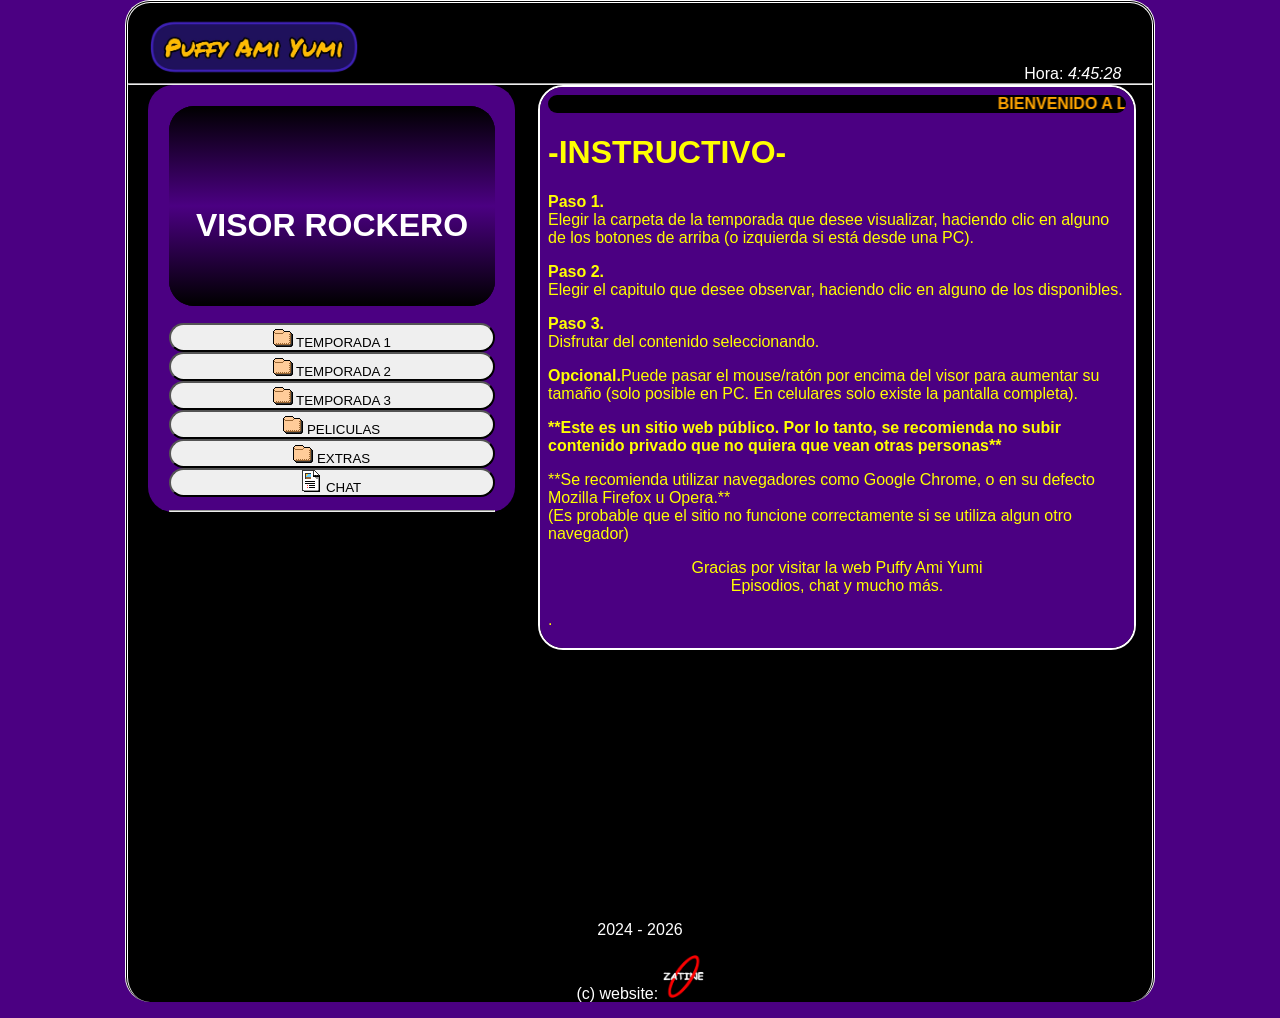
<file: index.html>
<!DOCTYPE html>
<html>
<head>
<meta charset="UTF-8">
<title>Puffy Ami Yumi - Episodios de la serie Puffy Ami Yumi - Web Puffy Ami Yumi</title>
<link rel="shortcut icon" href="z.png">
<link rel="stylesheet" type="text/css" href="style.css">

<meta name="author" content="Johan Gzz">
<meta name="description" content="Capitulos, episodios, videos, y más contenido de la serie Puffy Ami Yumi para ti.">
<meta name="viewport" content="width=device-width, initial-scale=1.0, maximum-scale=1.0, user-scalable=no">


</head>
<body class="cuerpo">
<div align="left" style="padding-left:3%;"><h1><img class="tituloprincipalh1" src="titulazo.png" title="Puffy Ami Yumi" alt="Puffy Ami Yumi"></h1></div>
<div align="right" style="padding-right:3%; margin-top:-3.1%;">Hora: <i id="reloj"></i></div>

<script type="text/javascript">
function startTime(){
today=new Date();
h=today.getHours();
m=today.getMinutes();
s=today.getSeconds();
m=checkTime(m);
s=checkTime(s);
document.getElementById('reloj').innerHTML=h+":"+m+":"+s;
t=setTimeout('startTime()',500);}
function checkTime(i)
{if (i<10) {i="0" + i;}return i;}
window.onload=function(){startTime();}
</script>

<hr/>


<div class="izquierdita">
<iframe id="miIframe" src="visor_texto.html" name="visor" class="visorazo" allowfullscreen>Tu navegador no soporta este contenido</iframe>
<nav>
<a class="botonesparaelegirelcontenidoaver" href="temps/temporada1.html" target="iframelista"><button style="margin-top:13px;" class="estilodelosbotonesparaelegirelcontenidoaver"><img src="fld.gif"> TEMPORADA 1</button></a>
<a class="botonesparaelegirelcontenidoaver" href="temps/temporada2.html" target="iframelista"><button class="estilodelosbotonesparaelegirelcontenidoaver"><img src="fld.gif"> TEMPORADA 2</button></a>
<a class="botonesparaelegirelcontenidoaver" href="temps/temporada3.html" target="iframelista"><button class="estilodelosbotonesparaelegirelcontenidoaver"><img src="fld.gif"> TEMPORADA 3</button></a>
<a class="botonesparaelegirelcontenidoaver" href="temps/pelis.html" target="iframelista"><button class="estilodelosbotonesparaelegirelcontenidoaver"><img src="fld.gif"> PELICULAS</button></a>
<a class="botonesparaelegirelcontenidoaver" href="temps/musifondo.html" target="iframelista"><button class="estilodelosbotonesparaelegirelcontenidoaver"><img src="fld.gif"> EXTRAS</button></a>
<a class="botonesparaelegirelcontenidoaver" href="https://punkchat.chatango.com" target="iframelista"><button style="margin-bottom:13px;" class="estilodelosbotonesparaelegirelcontenidoaver"><img src="txt.gif"> CHAT</button></a>
</nav>
<hr>
</div>


<script>
        // Función para obtener parámetros de la URL
        function getParameterByName(name, url = window.location.href) {
            name = name.replace(/[\[\]]/g, '\\$&');
            let regex = new RegExp('[?&]' + name + '(=([^&#]*)|&|#|$)');
            let results = regex.exec(url);
            if (!results) return null;
            if (!results[2]) return '';
            return decodeURIComponent(results[2].replace(/\+/g, ' '));
        }

        // Obtener el parámetro "iframeUrl" de la URL
        let iframeUrl = getParameterByName('iframeUrl');

        // Si el parámetro existe, cambiar la URL del iframe
        if (iframeUrl) {
            document.getElementById('miIframe').src = iframeUrl;
        }
    </script>



<div class="derechita">
<iframe name="iframelista" class="iframequemuestralalista" src="instructivo.html"></iframe>
</div>

<p class="parrafoparaqueseacomodeelborde">2024 - <script>document.write(new Date().getFullYear())</script></p>
<p>(c) website: <img src="ovalozatine.png" width="4%"></p>
<script id="cid0020000371534469473" data-cfasync="false" async src="//st.chatango.com/js/gz/emb.js" style="width: 300px;height: 400px;">{"handle":"zatineorg","arch":"js","styles":{"a":"ff0000","b":100,"c":"ffffff","d":"ffffff","g":"0000ff","k":"ff0000","l":"ff0000","m":"ff0000","p":"10","q":"ff0000","r":100,"pos":"br","cv":1,"cvbg":"ff0000","cvw":300,"cvh":30,"sbc":"ff0000","surl":0,"ticker":1,"fwtickm":1}}</script>
</body>
</html>
</file>
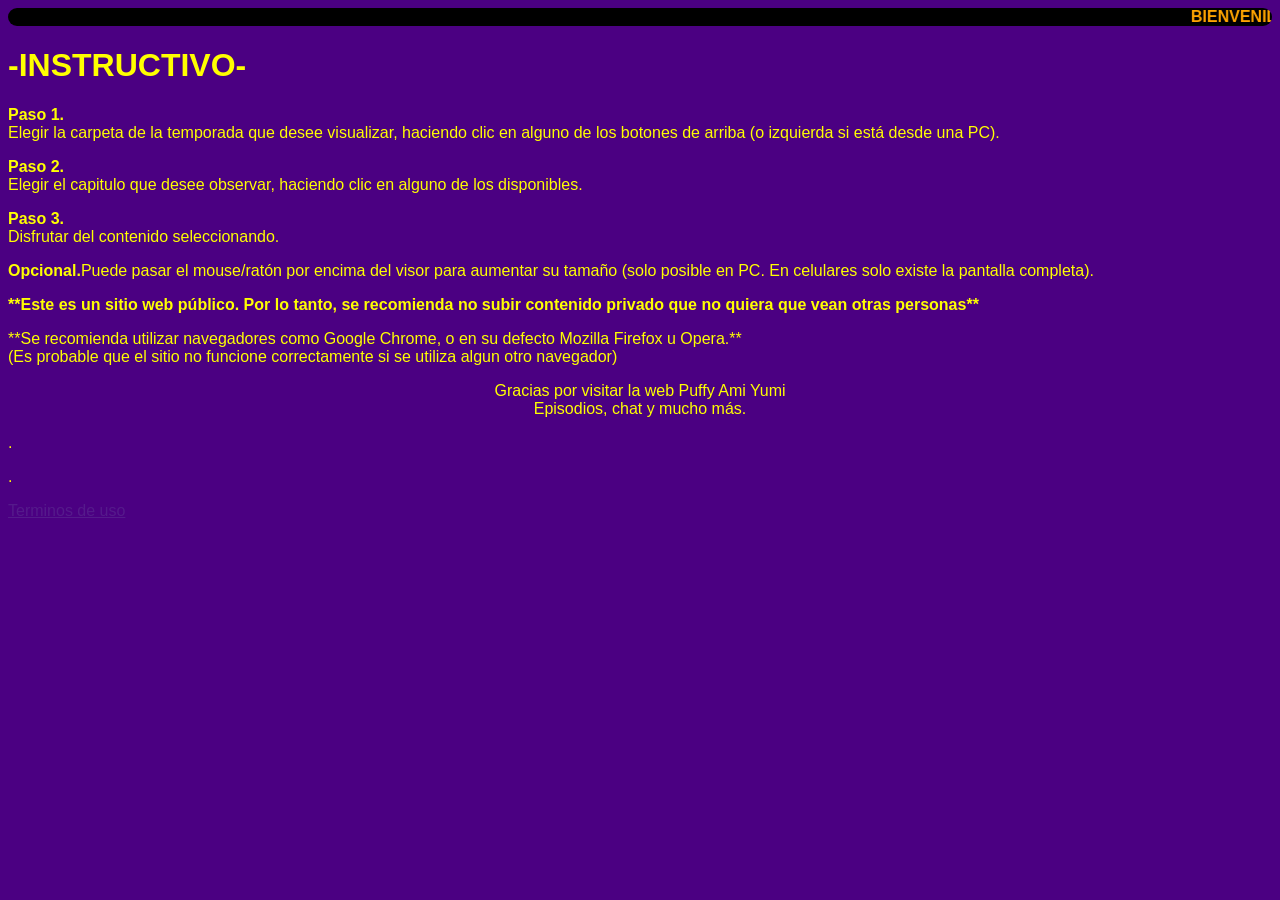
<file: instructivo.html>
<html>
<head>
</head>
<body style="background-color:indigo; font-family:arial; color:yellow;">
<marquee bgcolor="black" style="color:orange; border-radius:25px;"><b>BIENVENIDO A LA WEB DE LA SERIE PUFFY AMI YUMI</b></marquee>
<h1>-INSTRUCTIVO-</h1>
<p><b>Paso 1.</b><br>Elegir la carpeta de la temporada que desee visualizar, haciendo clic en alguno de los botones de arriba (o izquierda si está desde una PC).</p>
<p><b>Paso 2.</b><br>Elegir el capitulo que desee observar, haciendo clic en alguno de los disponibles.</p>
<p><b>Paso 3.</b><br>Disfrutar del contenido seleccionando.</p>
<p><b>Opcional.</b>Puede pasar el mouse/ratón por encima del visor para aumentar su tamaño (solo posible en PC. En celulares solo existe la pantalla completa).</p>

<p><b>**Este es un sitio web público. Por lo tanto, se recomienda no subir contenido privado que no quiera que vean otras personas**</b></p>
<p>**Se recomienda utilizar navegadores como Google Chrome, o en su defecto Mozilla Firefox u Opera.**<br>(Es probable que el sitio no funcione correctamente si se utiliza algun otro navegador)</p>
<center>
<p>Gracias por visitar la web Puffy Ami Yumi<br>Episodios, chat y mucho más.</p>
</center>
<p>.</p>
<p>.</p>
<p><a href="">Terminos de uso</a></p>
</body>
</html>
</file>
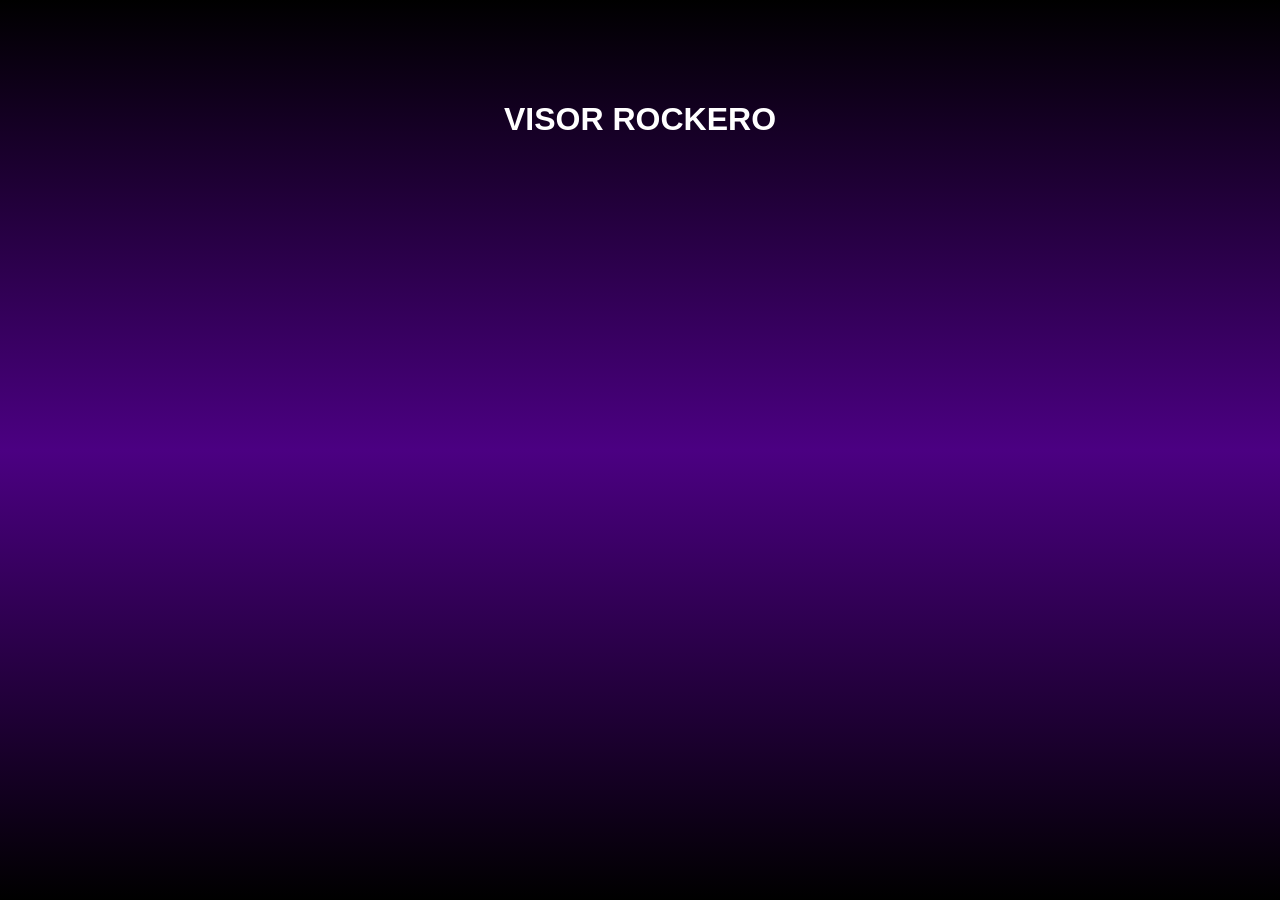
<file: visor_texto.html>
<html>
<head>
<style>
.divultimo + div{
visibility:hidden;
}

body{
background-image: linear-gradient(to bottom, black, indigo, black);

}
</style>
</head>
<body style="color:white; font-family:arial; background-color:black;">
<center>
<br>
<br>
<br>
<br>
<h1>VISOR ROCKERO</h1>
</center>

<!-- div paraquitar la publici de 00 -->
<div class="divultimo"></div>
</body>
</html>
</file>
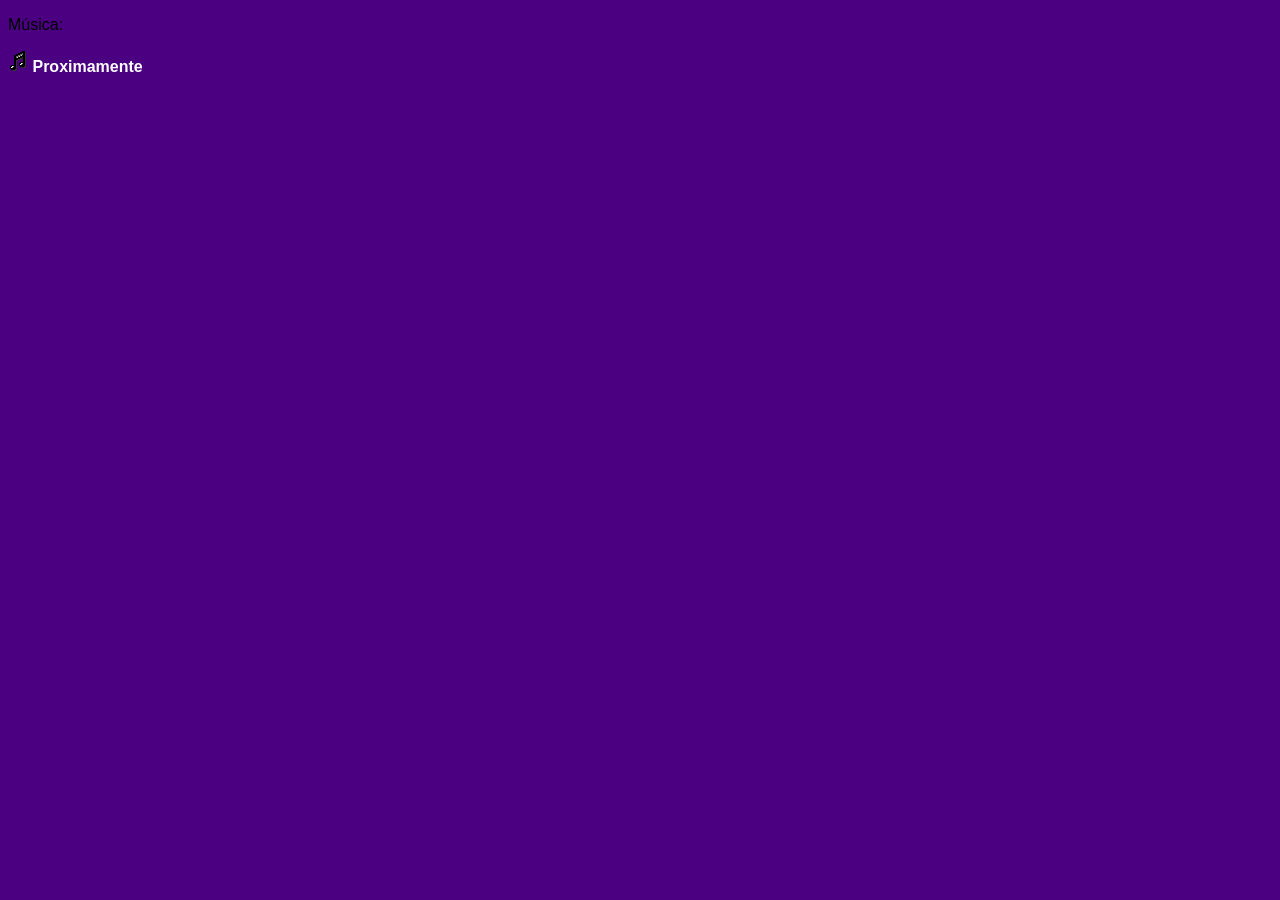
<file: temps/musifondo.html>
<!DOCTYPE html>
<html>
<head>
<meta charset="UTF-8">
<title>musifondo</title>
<link rel="shortcut icon" href="">
<link rel="stylesheet" type="text/css" href="../stylelista.css">

<meta name="robots" content="noindex">
<meta name="author" content="Johan Daniel González Fuentes">
<meta name="description" content="Contenedor de videos al por mayor">
<meta name="viewport" content="width=device-width, initial-scale=1.0, maximum-scale=1.0, user-scalable=no">

<style>

</style>

</head>
<body>

<p>Música:</p>
<p><img src="../aud.gif"> <a class="linksdelaslistas" href="" target="visor">Proximamente</a></p>




<!-- div paraquitar la publici de 00 -->
<div class="divultimo"></div>
</body>
</html>
</file>
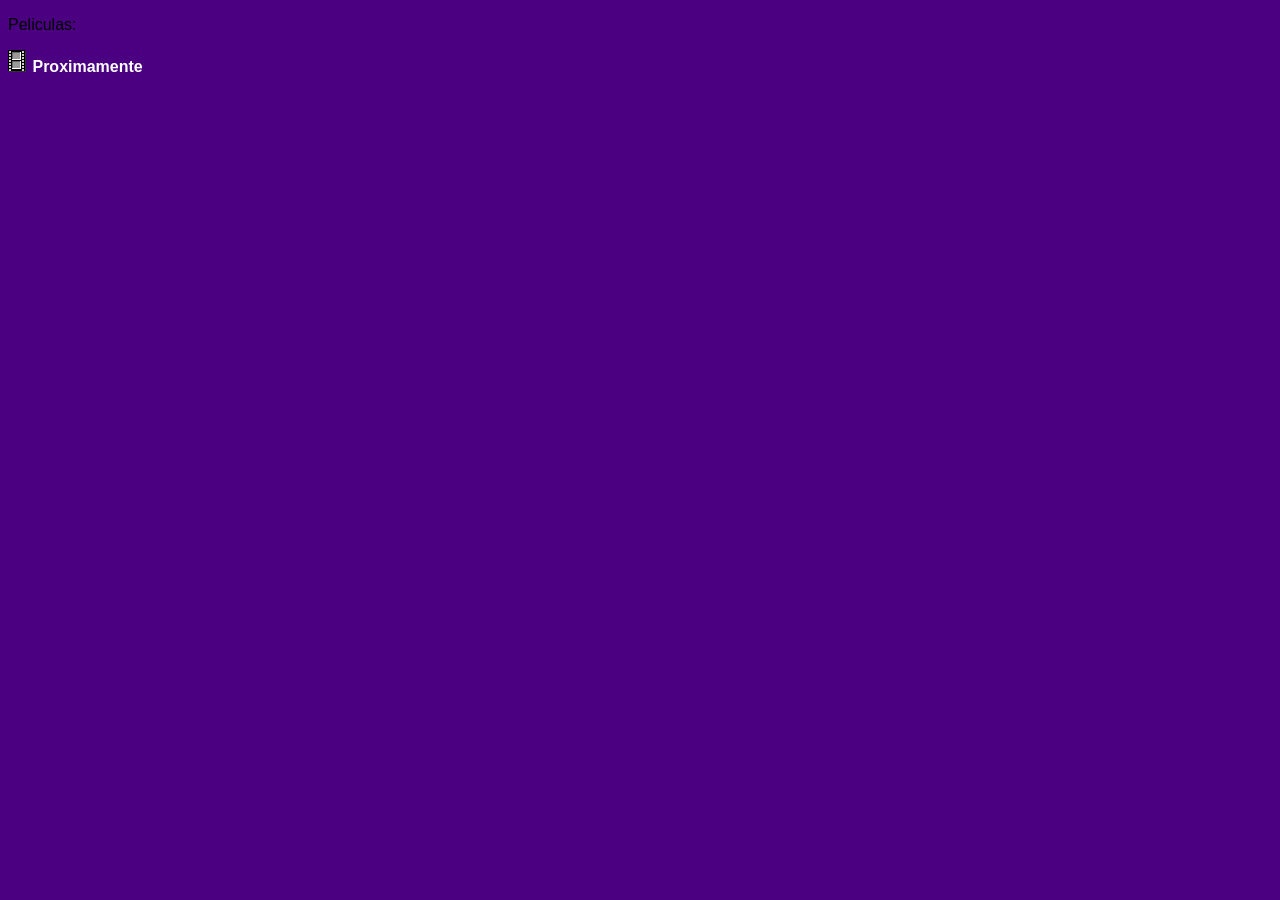
<file: temps/pelis.html>
<!DOCTYPE html>
<html>
<head>
<meta charset="UTF-8">
<title>temporada</title>
<link rel="shortcut icon" href="">
<link rel="stylesheet" type="text/css" href="../stylelista.css">

<meta name="robots" content="noindex">
<meta name="author" content="Johan Gzz">
<meta name="description" content="Contenedor de videos al por mayor">
<meta name="viewport" content="width=device-width, initial-scale=1.0, maximum-scale=1.0, user-scalable=no">

<style>

</style>

</head>
<body>

<p>Peliculas:</p>
<p><img src="vid.gif"> <a class="linksdelaslistas" href="" target="visor">Proximamente</a></p>





<!-- div paraquitar la publici de 00 -->
<div class="divultimo"></div>
</body>
</html>
</file>
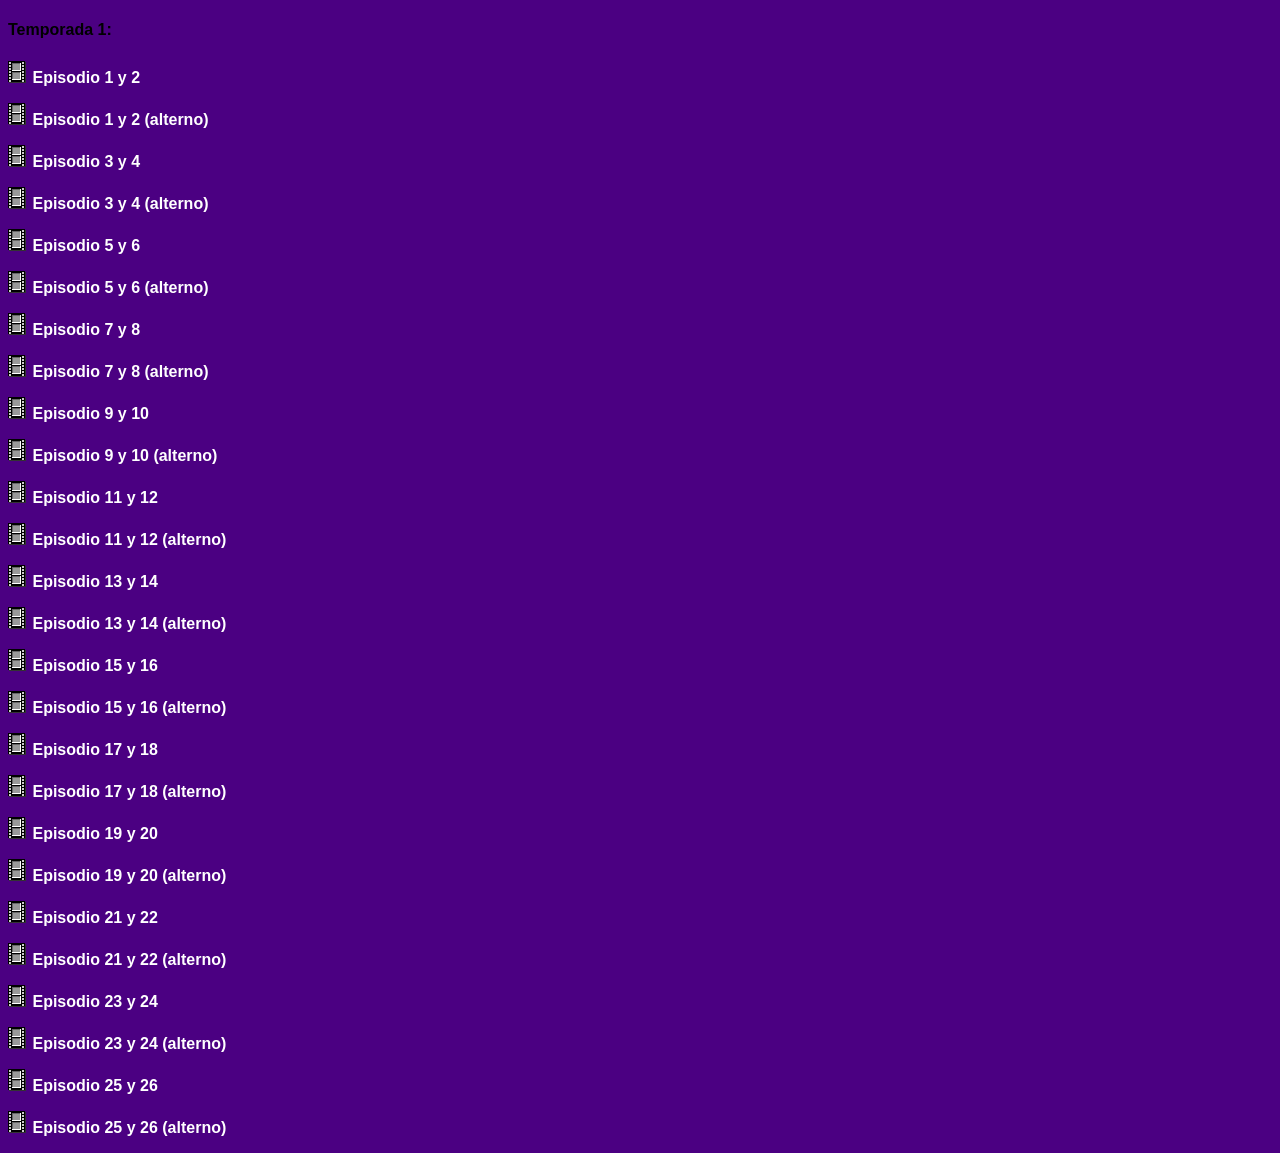
<file: temps/temporada1.html>
<!DOCTYPE html>
<html>
<head>
<meta charset="UTF-8">
<title>temporada</title>
<link rel="shortcut icon" href="">
<link rel="stylesheet" type="text/css" href="../stylelista.css">

<meta name="robots" content="noindex">
<meta name="author" content="Johan Gzz">
<meta name="description" content="Contenedor de videos al por mayor">
<meta name="viewport" content="width=device-width, initial-scale=1.0, maximum-scale=1.0, user-scalable=no">

<style>

</style>

</head>
<body>

<h4>Temporada 1:</h4>
<p><img src="vid.gif"> <a class="linksdelaslistas" href="https://archive.org/download/hi-hi-puffy-amiyumi/PAY-01x01.mp4" target="visor">Episodio 1 y 2</a></p>
<p><img src="vid.gif"> <a class="linksdelaslistas" href="https://archive.org/download/hi-hi-puffy-ami-yumi-s01e09-yumi-saves-kaz-rock-n-roe-scowlitis-downvid/hi-hi-puffy-ami-yumi-s01e01-dis-harmony-collect-all-5-ninjcompoop-downvid.mp4" target="visor">Episodio 1 y 2 (alterno)</a></p>
<p><img src="vid.gif"> <a class="linksdelaslistas" href="https://archive.org/download/hi-hi-puffy-amiyumi/PAY-01x02.mp4" target="visor">Episodio 3 y 4</a></p>
<p><img src="vid.gif"> <a class="linksdelaslistas" href="https://archive.org/download/hi-hi-puffy-ami-yumi-s01e09-yumi-saves-kaz-rock-n-roe-scowlitis-downvid/hi-hi-puffy-ami-yumi-s01e02-talent-suckers-ole-mini-puffs-downvid.mp4" target="visor">Episodio 3 y 4 (alterno)</a></p>
<p><img src="vid.gif"> <a class="linksdelaslistas" href="https://archive.org/download/hi-hi-puffy-amiyumi/PAY-01x03.mp4" target="visor">Episodio 5 y 6</a></p>
<p><img src="vid.gif"> <a class="linksdelaslistas" href="https://archive.org/download/hi-hi-puffy-ami-yumi-s01e09-yumi-saves-kaz-rock-n-roe-scowlitis-downvid/hi-hi-puffy-ami-yumi-s01e03-amis-secret-taffy-trouble-dance-a-go-go-downvid.mp4" target="visor">Episodio 5 y 6 (alterno)</a></p>
<p><img src="vid.gif"> <a class="linksdelaslistas" href="https://archive.org/download/hi-hi-puffy-amiyumi/PAY-01x04.mp4" target="visor">Episodio 7 y 8</a></p>
<p><img src="vid.gif"> <a class="linksdelaslistas" href="https://archive.org/download/hi-hi-puffy-ami-yumi-s01e09-yumi-saves-kaz-rock-n-roe-scowlitis-downvid/hi-hi-puffy-ami-yumi-s01e04-ami-goes-bad-robo-pop-metal-mental-downvid.mp4" target="visor">Episodio 7 y 8 (alterno)</a></p>
<p><img src="vid.gif"> <a class="linksdelaslistas" href="https://archive.org/download/hi-hi-puffy-amiyumi/PAY-01x05.mp4" target="visor">Episodio 9 y 10</a></p>
<p><img src="vid.gif"> <a class="linksdelaslistas" href="https://archive.org/download/hi-hi-puffy-ami-yumi-s01e09-yumi-saves-kaz-rock-n-roe-scowlitis-downvid/hi-hi-puffy-ami-yumi-s01e05-showdown-in-the-cards-team-teen-downvid.mp4" target="visor">Episodio 9 y 10 (alterno)</a></p>
<p><img src="vid.gif"> <a class="linksdelaslistas" href="https://archive.org/download/hi-hi-puffy-amiyumi/PAY-01x06.mp4" target="visor">Episodio 11 y 12</a></p>
<p><img src="vid.gif"> <a class="linksdelaslistas" href="https://archive.org/download/hi-hi-puffy-ami-yumi-s01e09-yumi-saves-kaz-rock-n-roe-scowlitis-downvid/hi-hi-puffy-ami-yumi-s01e06-opera-yumi-save-the-farm-pen-pal-downvid.mp4" target="visor">Episodio 11 y 12 (alterno)</a></p>
<p><img src="vid.gif"> <a class="linksdelaslistas" href="https://archive.org/download/hi-hi-puffy-amiyumi/PAY-01x07.mp4" target="visor">Episodio 13 y 14</a></p>
<p><img src="vid.gif"> <a class="linksdelaslistas" href="https://archive.org/download/hi-hi-puffy-ami-yumi-s01e09-yumi-saves-kaz-rock-n-roe-scowlitis-downvid/hi-hi-puffy-ami-yumi-s01e07-surfs-up-stupid-cupids-brat-attack-downvid.mp4" target="visor">Episodio 13 y 14 (alterno)</a></p>
<p><img src="vid.gif"> <a class="linksdelaslistas" href="https://archive.org/download/hi-hi-puffy-amiyumi/PAY-01x08.mp4" target="visor">Episodio 15 y 16</a></p>
<p><img src="vid.gif"> <a class="linksdelaslistas" href="https://archive.org/download/hi-hi-puffy-ami-yumi-s01e09-yumi-saves-kaz-rock-n-roe-scowlitis-downvid/hi-hi-puffy-ami-yumi-s01e08-kaz-almighty-allergic-spaced-out-downvid.mp4" target="visor">Episodio 15 y 16 (alterno)</a></p>
<p><img src="vid.gif"> <a class="linksdelaslistas" href="https://archive.org/download/hi-hi-puffy-amiyumi/PAY-01x09.mp4" target="visor">Episodio 17 y 18</a></p>
<p><img src="vid.gif"> <a class="linksdelaslistas" href="https://archive.org/download/hi-hi-puffy-ami-yumi-s01e09-yumi-saves-kaz-rock-n-roe-scowlitis-downvid/hi-hi-puffy-ami-yumi-s01e09-yumi-saves-kaz-rock-n-roe-scowlitis-downvid.mp4" target="visor">Episodio 17 y 18 (alterno)</a></p>
<p><img src="vid.gif"> <a class="linksdelaslistas" href="https://archive.org/download/hi-hi-puffy-amiyumi/PAY-01x10.mp4" target="visor">Episodio 19 y 20</a></p>
<p><img src="vid.gif"> <a class="linksdelaslistas" href="https://archive.org/download/hi-hi-puffy-ami-yumi-s01e09-yumi-saves-kaz-rock-n-roe-scowlitis-downvid/hi-hi-puffy-ami-yumi-s01e10-treasure-map-kaz-vs.katz-bad-manager-downvid.mp4" target="visor">Episodio 19 y 20 (alterno)</a></p>
<p><img src="vid.gif"> <a class="linksdelaslistas" href="https://archive.org/download/hi-hi-puffy-amiyumi/PAY-01x11.mp4" target="visor">Episodio 21 y 22</a></p>
<p><img src="vid.gif"> <a class="linksdelaslistas" href="https://archive.org/download/hi-hi-puffy-ami-yumi-s01e09-yumi-saves-kaz-rock-n-roe-scowlitis-downvid/hi-hi-puffy-ami-yumi-s01e11-the-amazing-kaz-am-puffylicious-lights-camera-danger-downvid.mp4" target="visor">Episodio 21 y 22 (alterno)</a></p>
<p><img src="vid.gif"> <a class="linksdelaslistas" href="https://archive.org/download/hi-hi-puffy-amiyumi/PAY-01x12.mp4" target="visor">Episodio 23 y 24</a></p>
<p><img src="vid.gif"> <a class="linksdelaslistas" href="https://archive.org/download/hi-hi-puffy-ami-yumi-s01e09-yumi-saves-kaz-rock-n-roe-scowlitis-downvid/hi-hi-puffy-ami-yumi-s01e12-fan-clubs-cat-nap-cursed-downvid.mp4" target="visor">Episodio 23 y 24 (alterno)</a></p>
<p><img src="vid.gif"> <a class="linksdelaslistas" href="https://archive.org/download/hi-hi-puffy-amiyumi/PAY-01x13.mp4" target="visor">Episodio 25 y 26</a></p>
<p><img src="vid.gif"> <a class="linksdelaslistas" href="https://archive.org/download/hi-hi-puffy-ami-yumi-s01e09-yumi-saves-kaz-rock-n-roe-scowlitis-downvid/hi-hi-puffy-ami-yumi-s01e13-eye-sore-mean-machine-sea-sick-downvid.mp4" target="visor">Episodio 25 y 26 (alterno)</a></p>





<!-- div paraquitar la publici de 00 -->
<div class="divultimo"></div>
</body>
</html>
</file>
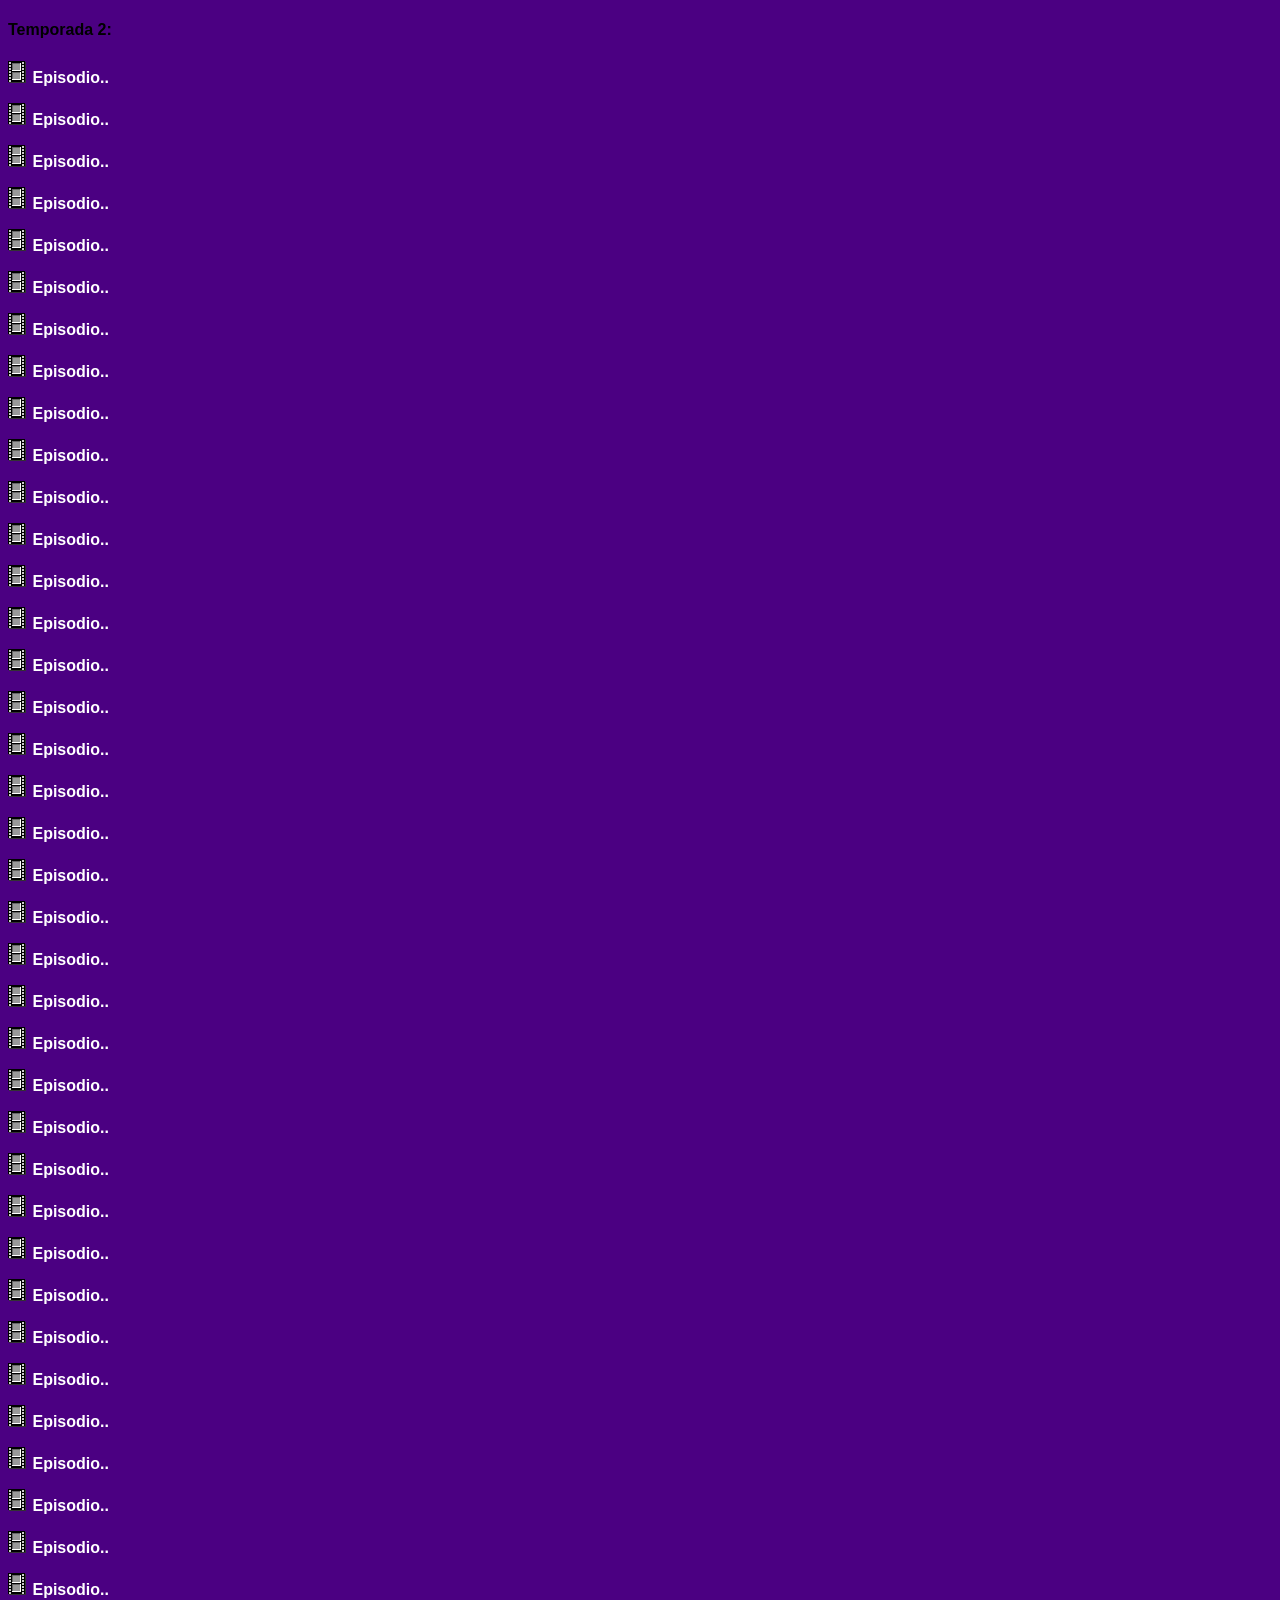
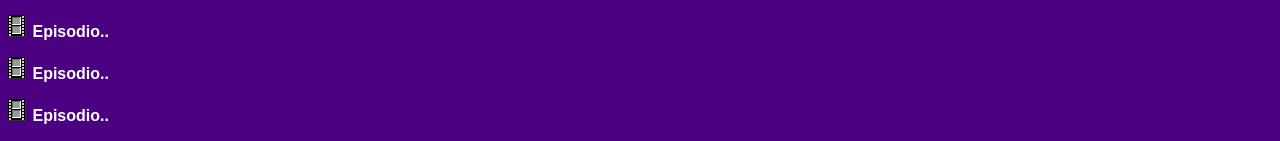
<file: temps/temporada2.html>
<!DOCTYPE html>
<html>
<head>
<meta charset="UTF-8">
<title>temporada</title>
<link rel="shortcut icon" href="">
<link rel="stylesheet" type="text/css" href="../stylelista.css">

<meta name="robots" content="noindex">
<meta name="author" content="Johan Gzz">
<meta name="description" content="Contenedor de videos al por mayor">
<meta name="viewport" content="width=device-width, initial-scale=1.0, maximum-scale=1.0, user-scalable=no">

<style>

</style>

</head>
<body>

<h4>Temporada 2:</h4>
<p><img src="vid.gif"> <a class="linksdelaslistas" href="" target="visor">Episodio..</a></p>
<p><img src="vid.gif"> <a class="linksdelaslistas" href="" target="visor">Episodio..</a></p>
<p><img src="vid.gif"> <a class="linksdelaslistas" href="" target="visor">Episodio..</a></p>
<p><img src="vid.gif"> <a class="linksdelaslistas" href="" target="visor">Episodio..</a></p>
<p><img src="vid.gif"> <a class="linksdelaslistas" href="" target="visor">Episodio..</a></p>
<p><img src="vid.gif"> <a class="linksdelaslistas" href="" target="visor">Episodio..</a></p>
<p><img src="vid.gif"> <a class="linksdelaslistas" href="" target="visor">Episodio..</a></p>
<p><img src="vid.gif"> <a class="linksdelaslistas" href="" target="visor">Episodio..</a></p>
<p><img src="vid.gif"> <a class="linksdelaslistas" href="" target="visor">Episodio..</a></p>
<p><img src="vid.gif"> <a class="linksdelaslistas" href="" target="visor">Episodio..</a></p>
<p><img src="vid.gif"> <a class="linksdelaslistas" href="" target="visor">Episodio..</a></p>
<p><img src="vid.gif"> <a class="linksdelaslistas" href="" target="visor">Episodio..</a></p>
<p><img src="vid.gif"> <a class="linksdelaslistas" href="" target="visor">Episodio..</a></p>
<p><img src="vid.gif"> <a class="linksdelaslistas" href="" target="visor">Episodio..</a></p>
<p><img src="vid.gif"> <a class="linksdelaslistas" href="" target="visor">Episodio..</a></p>
<p><img src="vid.gif"> <a class="linksdelaslistas" href="" target="visor">Episodio..</a></p>
<p><img src="vid.gif"> <a class="linksdelaslistas" href="" target="visor">Episodio..</a></p>
<p><img src="vid.gif"> <a class="linksdelaslistas" href="" target="visor">Episodio..</a></p>
<p><img src="vid.gif"> <a class="linksdelaslistas" href="" target="visor">Episodio..</a></p>
<p><img src="vid.gif"> <a class="linksdelaslistas" href="" target="visor">Episodio..</a></p>
<p><img src="vid.gif"> <a class="linksdelaslistas" href="" target="visor">Episodio..</a></p>
<p><img src="vid.gif"> <a class="linksdelaslistas" href="" target="visor">Episodio..</a></p>
<p><img src="vid.gif"> <a class="linksdelaslistas" href="" target="visor">Episodio..</a></p>
<p><img src="vid.gif"> <a class="linksdelaslistas" href="" target="visor">Episodio..</a></p>
<p><img src="vid.gif"> <a class="linksdelaslistas" href="" target="visor">Episodio..</a></p>
<p><img src="vid.gif"> <a class="linksdelaslistas" href="" target="visor">Episodio..</a></p>
<p><img src="vid.gif"> <a class="linksdelaslistas" href="" target="visor">Episodio..</a></p>
<p><img src="vid.gif"> <a class="linksdelaslistas" href="" target="visor">Episodio..</a></p>
<p><img src="vid.gif"> <a class="linksdelaslistas" href="" target="visor">Episodio..</a></p>
<p><img src="vid.gif"> <a class="linksdelaslistas" href="" target="visor">Episodio..</a></p>
<p><img src="vid.gif"> <a class="linksdelaslistas" href="" target="visor">Episodio..</a></p>
<p><img src="vid.gif"> <a class="linksdelaslistas" href="" target="visor">Episodio..</a></p>
<p><img src="vid.gif"> <a class="linksdelaslistas" href="" target="visor">Episodio..</a></p>
<p><img src="vid.gif"> <a class="linksdelaslistas" href="" target="visor">Episodio..</a></p>
<p><img src="vid.gif"> <a class="linksdelaslistas" href="" target="visor">Episodio..</a></p>
<p><img src="vid.gif"> <a class="linksdelaslistas" href="" target="visor">Episodio..</a></p>
<p><img src="vid.gif"> <a class="linksdelaslistas" href="" target="visor">Episodio..</a></p>
<p><img src="vid.gif"> <a class="linksdelaslistas" href="" target="visor">Episodio..</a></p>
<p><img src="vid.gif"> <a class="linksdelaslistas" href="" target="visor">Episodio..</a></p>
<p><img src="vid.gif"> <a class="linksdelaslistas" href="" target="visor">Episodio..</a></p>






<!-- div paraquitar la publici de 00 -->
<div class="divultimo"></div>
</body>
</html>
</file>
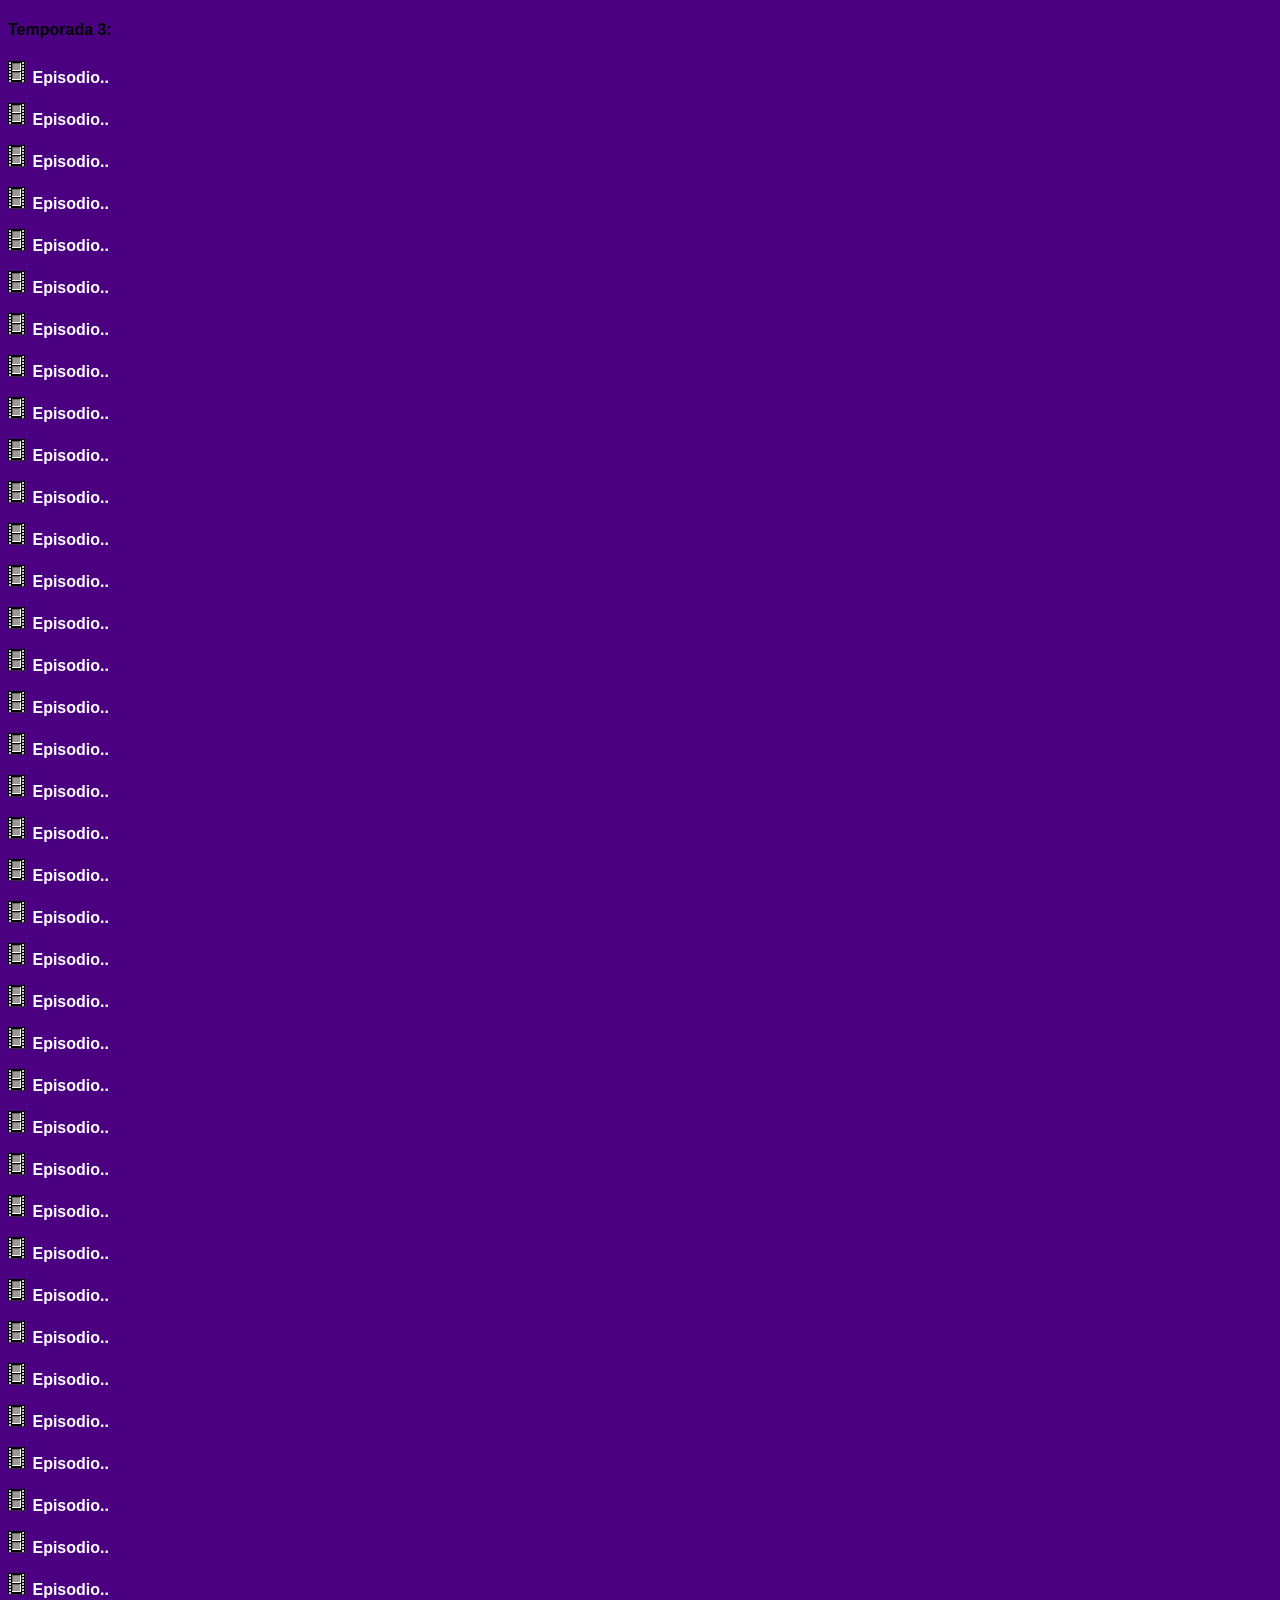
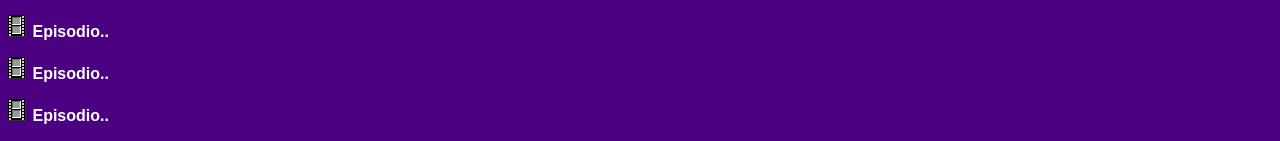
<file: temps/temporada3.html>
<!DOCTYPE html>
<html>
<head>
<meta charset="UTF-8">
<title>temporada</title>
<link rel="shortcut icon" href="">
<link rel="stylesheet" type="text/css" href="../stylelista.css">

<meta name="robots" content="noindex">
<meta name="author" content="Johan Gzz">
<meta name="description" content="Contenedor de videos al por mayor">
<meta name="viewport" content="width=device-width, initial-scale=1.0, maximum-scale=1.0, user-scalable=no">

<style>

</style>

</head>
<body>

<h4>Temporada 3:</h4>
<p><img src="vid.gif"> <a class="linksdelaslistas" href="" target="visor">Episodio..</a></p>
<p><img src="vid.gif"> <a class="linksdelaslistas" href="" target="visor">Episodio..</a></p>
<p><img src="vid.gif"> <a class="linksdelaslistas" href="" target="visor">Episodio..</a></p>
<p><img src="vid.gif"> <a class="linksdelaslistas" href="" target="visor">Episodio..</a></p>
<p><img src="vid.gif"> <a class="linksdelaslistas" href="" target="visor">Episodio..</a></p>
<p><img src="vid.gif"> <a class="linksdelaslistas" href="" target="visor">Episodio..</a></p>
<p><img src="vid.gif"> <a class="linksdelaslistas" href="" target="visor">Episodio..</a></p>
<p><img src="vid.gif"> <a class="linksdelaslistas" href="" target="visor">Episodio..</a></p>
<p><img src="vid.gif"> <a class="linksdelaslistas" href="" target="visor">Episodio..</a></p>
<p><img src="vid.gif"> <a class="linksdelaslistas" href="" target="visor">Episodio..</a></p>
<p><img src="vid.gif"> <a class="linksdelaslistas" href="" target="visor">Episodio..</a></p>
<p><img src="vid.gif"> <a class="linksdelaslistas" href="" target="visor">Episodio..</a></p>
<p><img src="vid.gif"> <a class="linksdelaslistas" href="" target="visor">Episodio..</a></p>
<p><img src="vid.gif"> <a class="linksdelaslistas" href="" target="visor">Episodio..</a></p>
<p><img src="vid.gif"> <a class="linksdelaslistas" href="" target="visor">Episodio..</a></p>
<p><img src="vid.gif"> <a class="linksdelaslistas" href="" target="visor">Episodio..</a></p>
<p><img src="vid.gif"> <a class="linksdelaslistas" href="" target="visor">Episodio..</a></p>
<p><img src="vid.gif"> <a class="linksdelaslistas" href="" target="visor">Episodio..</a></p>
<p><img src="vid.gif"> <a class="linksdelaslistas" href="" target="visor">Episodio..</a></p>
<p><img src="vid.gif"> <a class="linksdelaslistas" href="" target="visor">Episodio..</a></p>
<p><img src="vid.gif"> <a class="linksdelaslistas" href="" target="visor">Episodio..</a></p>
<p><img src="vid.gif"> <a class="linksdelaslistas" href="" target="visor">Episodio..</a></p>
<p><img src="vid.gif"> <a class="linksdelaslistas" href="" target="visor">Episodio..</a></p>
<p><img src="vid.gif"> <a class="linksdelaslistas" href="" target="visor">Episodio..</a></p>
<p><img src="vid.gif"> <a class="linksdelaslistas" href="" target="visor">Episodio..</a></p>
<p><img src="vid.gif"> <a class="linksdelaslistas" href="" target="visor">Episodio..</a></p>
<p><img src="vid.gif"> <a class="linksdelaslistas" href="" target="visor">Episodio..</a></p>
<p><img src="vid.gif"> <a class="linksdelaslistas" href="" target="visor">Episodio..</a></p>
<p><img src="vid.gif"> <a class="linksdelaslistas" href="" target="visor">Episodio..</a></p>
<p><img src="vid.gif"> <a class="linksdelaslistas" href="" target="visor">Episodio..</a></p>
<p><img src="vid.gif"> <a class="linksdelaslistas" href="" target="visor">Episodio..</a></p>
<p><img src="vid.gif"> <a class="linksdelaslistas" href="" target="visor">Episodio..</a></p>
<p><img src="vid.gif"> <a class="linksdelaslistas" href="" target="visor">Episodio..</a></p>
<p><img src="vid.gif"> <a class="linksdelaslistas" href="" target="visor">Episodio..</a></p>
<p><img src="vid.gif"> <a class="linksdelaslistas" href="" target="visor">Episodio..</a></p>
<p><img src="vid.gif"> <a class="linksdelaslistas" href="" target="visor">Episodio..</a></p>
<p><img src="vid.gif"> <a class="linksdelaslistas" href="" target="visor">Episodio..</a></p>
<p><img src="vid.gif"> <a class="linksdelaslistas" href="" target="visor">Episodio..</a></p>
<p><img src="vid.gif"> <a class="linksdelaslistas" href="" target="visor">Episodio..</a></p>
<p><img src="vid.gif"> <a class="linksdelaslistas" href="" target="visor">Episodio..</a></p>






<!-- div paraquitar la publici de 00 -->
<div class="divultimo"></div>
</body>
</html>
</file>
<file: style.css>
html{
text-align:center;
margin:0 auto;
background-color:indigo;
background-image: url("");
width: auto;
}

.cuerpo{
text-align:center;
padding-top:2px;
margin-top:0px;
margin-left:auto;
margin-right:auto;
background-color:black;
border-top:double;
border-left: double;
border-right: double;
border-color: white;
border-radius:25px;
width: 80%;
cursor:default;
font-family:arial;
color:white;
}

#contenedor{
margin: 0 auto;
text-align:left;
width:93%;
}

.tituloprincipalh1{
font-family:arial;
color:black;
width:21%;
margin:-9px;
}

.derechita{
float: right; width: 58%; text-align:left; padding-right: 2%; padding-left:2%;
}

.izquierdita{
float: left; width: 31.8%; text-align:left; padding-left: 2%; padding-right: 2%; padding-top:2%; background-color:indigo; border-radius:25px; margin-left:2%;
}

hr {
padding:0;
margin:0;
}

.botonesparaelegirelcontenidoaver{
display:block;
}

.estilodelosbotonesparaelegirelcontenidoaver{
width:100%;
cursor:pointer;
padding:0px;
border-radius:25px;
}

.visorazo{
width:100%;
height:200px;
border:none;
border-radius:25px;
}

.visorazo:hover{
transition-duration:0.4s;
position:fixed;
width:77%;
height:77%;
z-index:4;
border:5px solid purple;
}

.iframequemuestralalista{
height:561px;
width:100%;
border:2px white solid;
border-radius:25px;
}

.parrafoparaqueseacomodeelborde{
padding-top:80%;
}

@media only screen and (max-width: 800px) {

.cuerpo{
width: 100%;
border-style: none;
border-color: none;
}

.izquierdita{
width: 97%; text-align:left; padding-right: 0%; padding-bottom:0%; border:none; height:10%; padding-top:0%; margin-left:0%;
}

.botonesparaelegirelcontenidoaver{
display:inline;
}

.estilodelosbotonesparaelegirelcontenidoaver{
width:auto;
padding:3.2px;
}

.derechita{
 width: 95%; text-align:left; padding-left: 3%;
}

.iframequemuestralalista{
height:290px;
}

.visorazo{
height:250px;
}

.visorazo:hover{
transition-duration:0s;
position:relative;
width:100%;
height:250px;
z-index:4;
border:none;
}

nav{
overflow-x: auto; /* Desplazamiento horizontal automático */
overflow-y: hidden; /* Ocultar desplazamiento vertical */
white-space: nowrap; /* Evita que el texto se divida en varias líneas */
}

.tituloprincipalh1{
font-size:90%;
width:23%;
top:5px;
left:23px;
position:absolute;
}

}
</file>
<file: stylelista.css>
body{
background-color:indigo;
font-family:Arial;
overflow-x: hidden; /* Desplazamiento horizontal deshabilitado para el cuerpo entero */
}

.botonesdelascarpetasdeservidores{
border-style:solid;
border-color:black;
border-width:thin;
color:black;
background-color:#dadada;
cursor:pointer,default;
text-decoration:none;
padding:3.1px;
}

.botonesdelascarpetasparasubir{
border-style:solid;
border-color:#dadada;
border-width:thin;
color:#dadada;
background-color:black;
cursor:pointer,default;
text-decoration:none;
padding:3.1px;
}

.scrollhorizontal{
width: 100%;
height: 48px;
margin-top:0px;
padding-top:4px;
overflow-x: auto; /* Desplazamiento horizontal automático */
overflow-y: hidden; /* Ocultar desplazamiento vertical */
white-space: nowrap; /* Evita que el texto se divida en varias líneas */
}

.linksdelaslistas{
color:white;
text-decoration:none;
font-weight:bold;
font-family:arial;
}

.linksdelaslistas:hover{
text-decoration:underline;
}

.iframedelalistaquevadentrodelotroiframe{
width:100%;
border:none;
height:450px;
}

.divultimo + div{
visibility:hidden;
}

.botoneselegirsubir{
padding:4px;
}

/* Pantallas de 300px de ALTO o inferior */

@media only screen and (max-height: 300px) {

.iframedelalistaquevadentrodelotroiframe{
height:210px;
}

}
</file>
